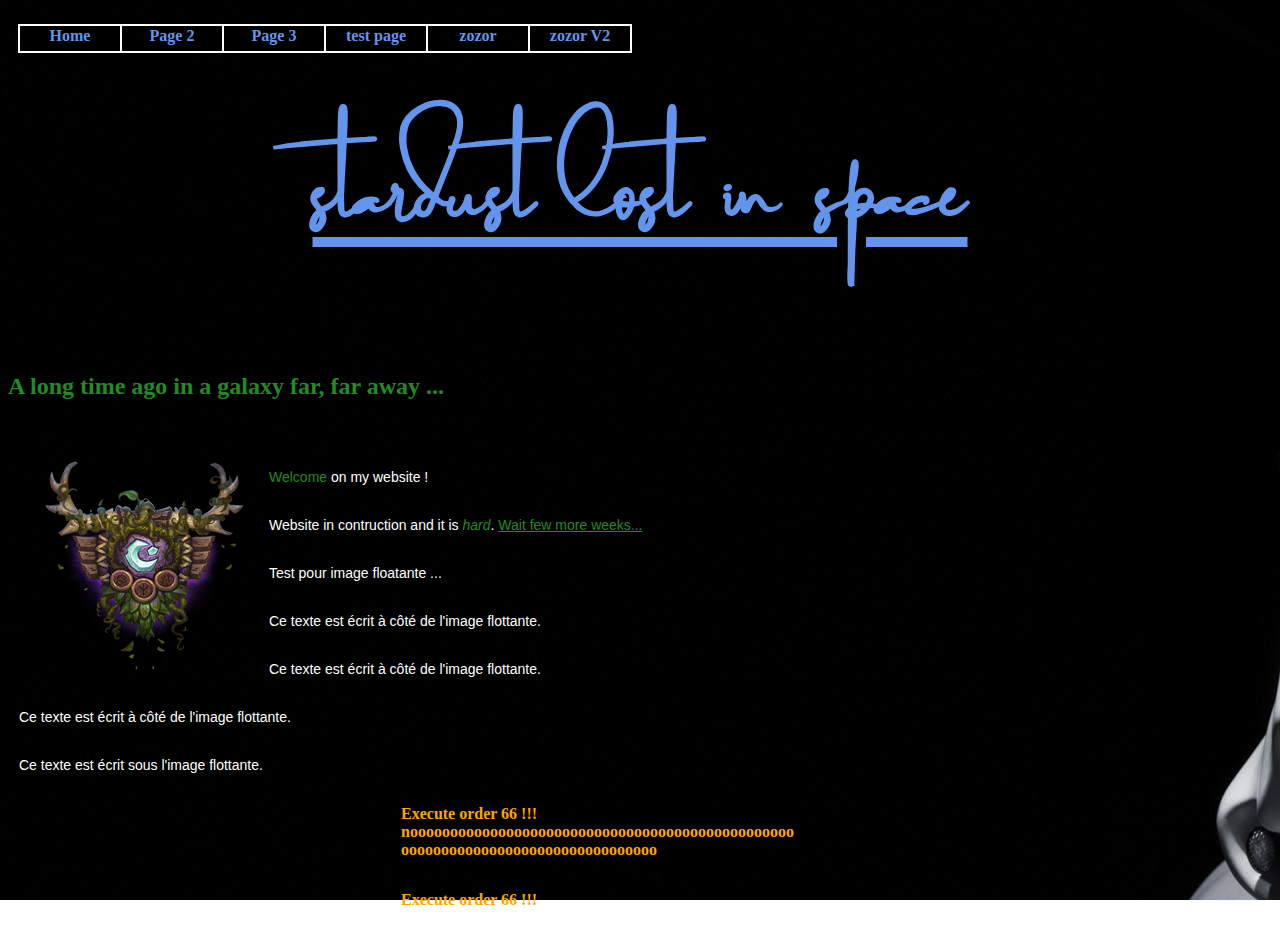
<file: index.html>
<!DOCTYPE html>
<html>

<head>
    <meta charset="utf-8" />
    <meta name="viewport" content="width=device-width" /> <!-- balise pour forcer affichage mobile à taille de son ecran et pas à son view port = eviter de zoom/dezoom sur tel ! -->
    <link rel="stylesheet" href="style.css" />
    <title>Premiers tests du CSS</title>
</head>

<body>
    <div id="top_title">
        <div class="top_element">
            <header>
                <h1>stardust lost in space</h1> <!-- top -->
            </header>
        </div>

        <div class="top_element">
            <nav>
                <!-- MENU -->
                <ul>
                    <li><a href="home.html">Home</a></li>
                    <li><a href="page2.html">Page 2</a></li>
                    <li><a href="page3.html">Page 3</a></li>
                    <li><a href="home_test.html">test page</a></li>
                    <li><a href="zozor.html">zozor</a></li>
                    <li><a href="../zozor_site/zozor.html">zozor V2</a></li>
                </ul>
            </nav>
        </div>
    </div>


    <section id="corps">

        <h2>A long time ago in a galaxy far, far away ...</h2>
        <div class="para1">
            <p><img src="pictures/Druide.png" class="imageflottante" alt="Image flottante" /> <br /><br /><br /> <span class="salutation">Welcome</span> on my website  !</p>
            <p>Website in contruction and it is <em>hard</em>. <a href="https://www.google.com/" target="_blanck">Wait few more weeks...</a>
            </p>
            <p>Test pour image floatante ...</p>
            <p>Ce texte est écrit à côté de l'image flottante.</p>
            <p>Ce texte est écrit à côté de l'image flottante.</p>
            <p>Ce texte est écrit à côté de l'image flottante.</p>

            <p class="dessous">Ce texte est écrit sous l'image flottante.</p>
        </div>
    </section>
    <section>
        <div class="order">
            <p>Execute order 66 !!! noooooooooooooooooooooooooooooooooooooooooooooooooooooooooooooooooooooooooooooooo</p>
            <p>Execute order 66 !!!</p>
            <p>Execute order 66 !!!</p>
            <p>Execute order 66 !!!</p>
            <p>Execute order 66 !!!</p>
            <p>Execute order 66 !!!</p>
            <p>Execute order 66 !!!</p>
            <p>Execute order 66 !!!</p>
            <p>Execute order 66 !!!</p>
            <p>Execute order 66 !!!</p>
            <p>Execute order 66 !!!</p>
            <p>Execute order 66 !!!</p>
            <p>Execute order 66 !!!</p>
            <p>Execute order 66 !!!</p>
            <p>Execute order 66 !!!</p>
            <p>Execute order 66 !!!</p>
            <p>Execute order 66 !!!</p>
            <p>Execute order 66 !!!</p>
            <p>Execute order 66 !!!</p>
            <p>Execute order 66 !!!</p>
            <p>Execute order 66 !!!</p>
            <p>Execute order 66 !!!</p>
            <p>Execute order 66 !!!</p>
            <p>Execute order 66 !!!</p>
        </div>
    </section>

    <aside>
        <!-- Info complementaires (generalement sur coté) -->
    </aside>

    <article>
        <!-- importer articler depuis un autre site -->
    </article>


</body>

<footer></footer>

</html>
</file>
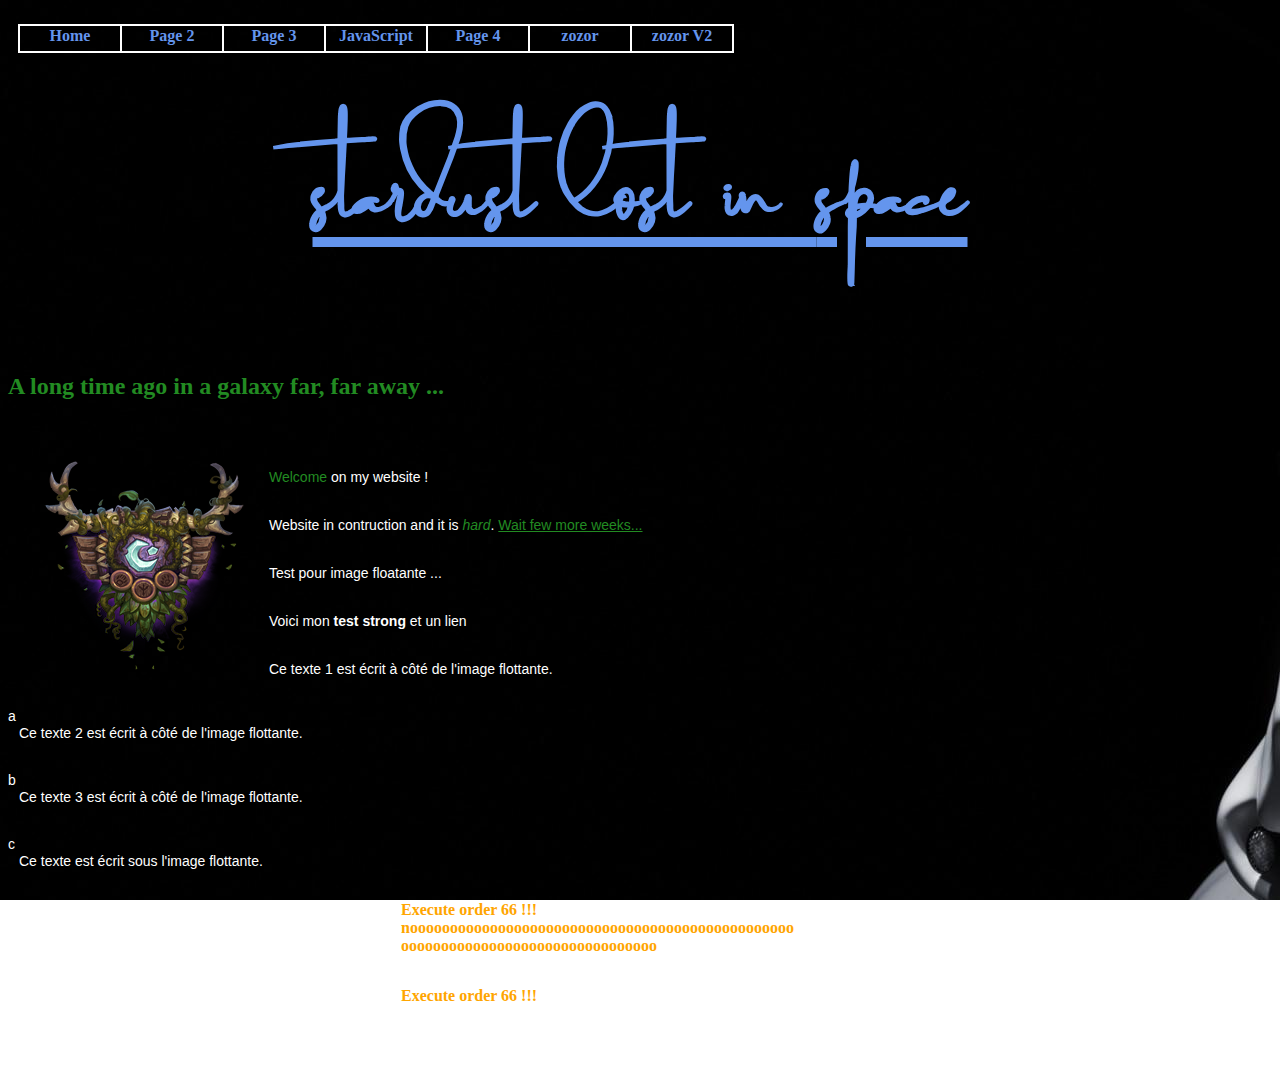
<file: home.html>
<!DOCTYPE html>
<html>

<head>
    <meta charset="utf-8" />
    <meta name="viewport" content="width=device-width" /> <!-- balise pour forcer affichage mobile à taille de son ecran et pas à son view port = eviter de zoom/dezoom sur tel ! -->
    <link rel="stylesheet" href="style.css" />
    <title>Premiers tests du CSS</title>
</head>

<body>
    <div id="top_title">
        <div class="top_element">
            <header>
                <h1 id="stardust">stardust lost in <strong>space</strong></h1> <!-- top -->
            </header>
        </div>

        <div class="top_element">
            <nav>
                <!-- MENU -->
                <ul>
                    <li><a href="home.html">Home</a></li>
                    <li><a href="page2.html">Page 2</a></li>
                    <li><a href="page3.html">Page 3</a></li>
                    <li><a href="java_link.html">JavaScript</a></li>
                    <li><a href="page4.html" target="_blank">Page 4</a></li>
                    <li><a href="zozor.html">zozor</a></li>
                    <li><a href="../zozor_site/zozor.html">zozor V2</a></li>
                </ul>
            </nav>
        </div>
    </div>


    <section id="corps">

        <h2>A long time ago in a galaxy far, far away ...</h2>
        <div class="para1">
            <p><img src="pictures/Druide.png" class="imageflottante" alt="Image flottante" /> <br /><br /><br /> <span class="salutation">Welcome</span> on my website !</p>
            <p>Website in contruction and it is <em>hard</em>. <a id="google_link" href="https://www.google.com/" target="_blanck">Wait few more weeks...</a>
            </p>
            <p>Test pour image floatante ...</p>
            <div id = "mytest"><p>Voici mon <strong>test strong</strong> et un lien</p>
            <p>Ce texte 1 est écrit à côté de l'image flottante.</p>a
            <p>Ce texte 2 est écrit à côté de l'image flottante.</p>b
            <p>Ce texte 3 est écrit à côté de l'image flottante.</p>c
            </div>

            <p class="dessous">Ce texte est écrit sous l'image flottante.</p>
        </div>
    </section>
    <section>
        <div class="order">
            <p>Execute order 66 !!! noooooooooooooooooooooooooooooooooooooooooooooooooooooooooooooooooooooooooooooooo</p>
            <p>Execute order 66 !!!</p>
            <p>Execute order 66 !!!</p>
            <p>Execute order 66 !!!</p>
        </div>
    </section>

    <aside>
        <!-- Info complementaires (generalement sur coté) -->
    </aside>

    <article>
        <!-- importer articler depuis un autre site -->
        <style>
            .blue {
                background: orange;
                color: black;
            }

        </style>
        <div id="MycolorDiv">
            <p> Texte et test de couleur</p>
        </div>
    </article>

    <script src="java2.js">
    </script>
</body>

<footer></footer>

</html>
</file>
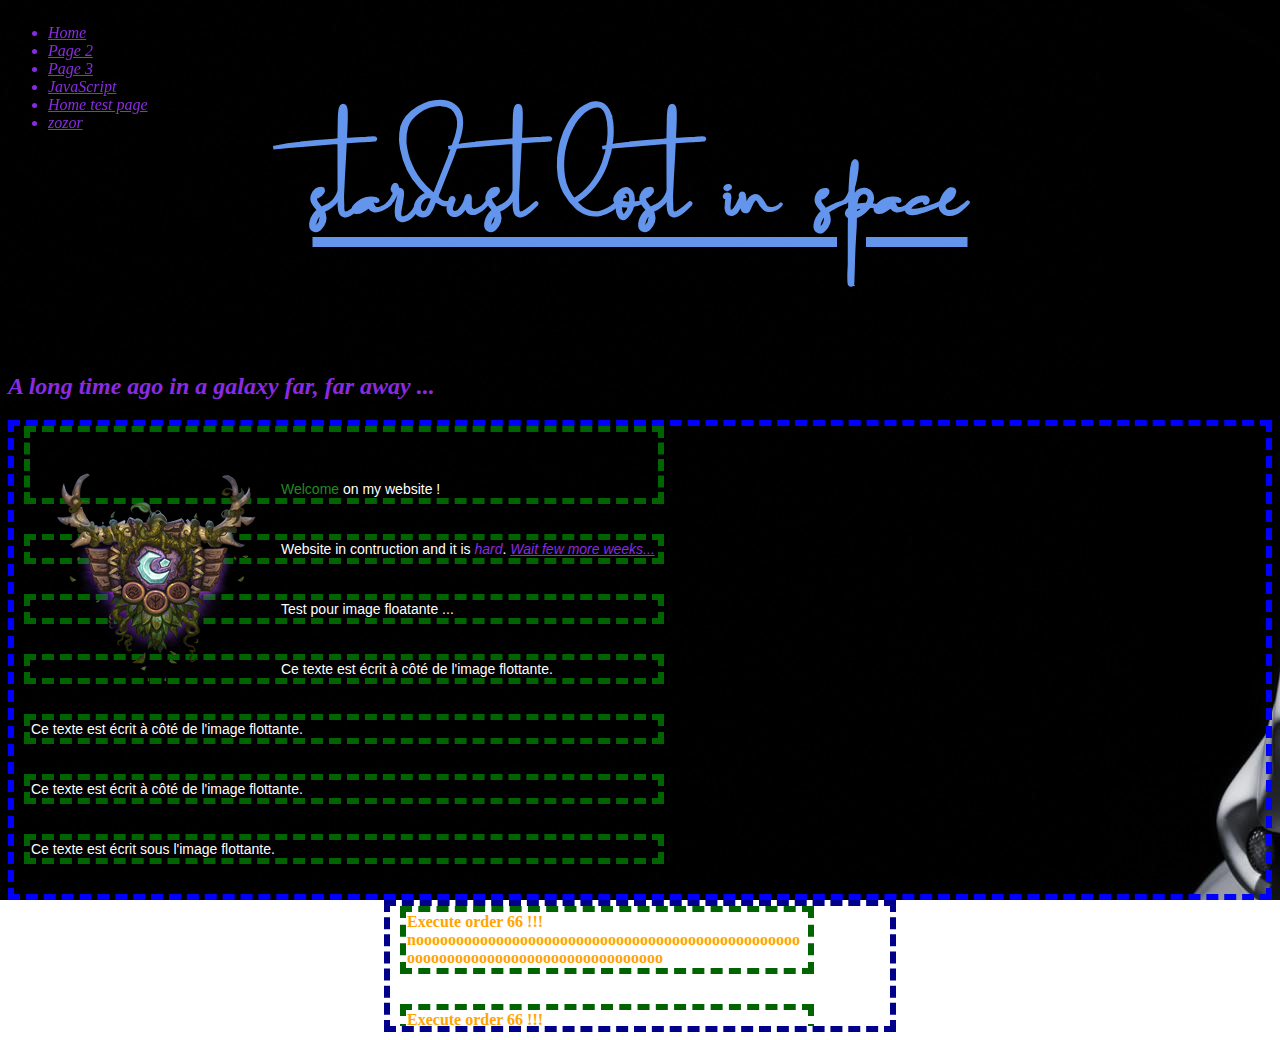
<file: home_test.html>
<!DOCTYPE html>
<html>

<head>
    <meta charset="utf-8" />
    <link rel="stylesheet" href="style_test.css" />
    <title>Premiers tests du CSS</title>
</head>

<div id="top">
    <div class="top_element">
        <header>
            <h1>stardust lost in space</h1><!-- top -->
        </header>
    </div>

    <div class="top_element">
        <nav>
            <!-- MENU -->
            <ul>
                <li><a href="home.html">Home</a></li>
                <li><a href="page2.html">Page 2</a></li>
                <li><a href="page3.html">Page 3</a></li>
                <li><a href="java_link.html">JavaScript</a></li>
                <li><a href="home_test.html">Home test page</a></li>
                <li><a href="zozor.html">zozor</a></li>
            </ul>
        </nav>
    </div>
</div>

<body>
    <section>

        <h2>A long time ago in a galaxy far, far away ...</h2>
        <div class="para1">
            <p><img src="pictures/Druide.png" class="imageflottante" alt="Image flottante" /> <br /><br /><br /> <span class="salutation">Welcome</span> on my website  !</p>
            <p>Website in contruction and it is <em>hard</em>. <a href="https://www.google.com/" target="_blanck">Wait few more weeks...</a>
            </p>
            <p>Test pour image floatante ...</p>
            <p>Ce texte est écrit à côté de l'image flottante.</p>
            <p>Ce texte est écrit à côté de l'image flottante.</p>
            <p>Ce texte est écrit à côté de l'image flottante.</p>

            <p class="dessous">Ce texte est écrit sous l'image flottante.</p>
        </div>
    </section>
    <section>
        <div class="order">
            <p>Execute order 66 !!! noooooooooooooooooooooooooooooooooooooooooooooooooooooooooooooooooooooooooooooooo</p>
            <p>Execute order 66 !!!</p>
            <p>Execute order 66 !!!</p>
            <p>Execute order 66 !!!</p>
            <p>Execute order 66 !!!</p>
            <p>Execute order 66 !!!</p>
            <p>Execute order 66 !!!</p>
            <p>Execute order 66 !!!</p>
            <p>Execute order 66 !!!</p>
            <p>Execute order 66 !!!</p>
            <p>Execute order 66 !!!</p>
            <p>Execute order 66 !!!</p>
            <p>Execute order 66 !!!</p>
            <p>Execute order 66 !!!</p>
            <p>Execute order 66 !!!</p>
            <p>Execute order 66 !!!</p>
            <p>Execute order 66 !!!</p>
            <p>Execute order 66 !!!</p>
            <p>Execute order 66 !!!</p>
            <p>Execute order 66 !!!</p>
            <p>Execute order 66 !!!</p>
            <p>Execute order 66 !!!</p>
            <p>Execute order 66 !!!</p>
            <p>Execute order 66 !!!</p>
        </div>
    </section>

    <aside>
        <!-- Info complementaires (generalement sur coté) -->
    </aside>

    <article>
        <!-- importer articler depuis un autre site -->
    </article>


</body>

<footer></footer>

</html>
</file>
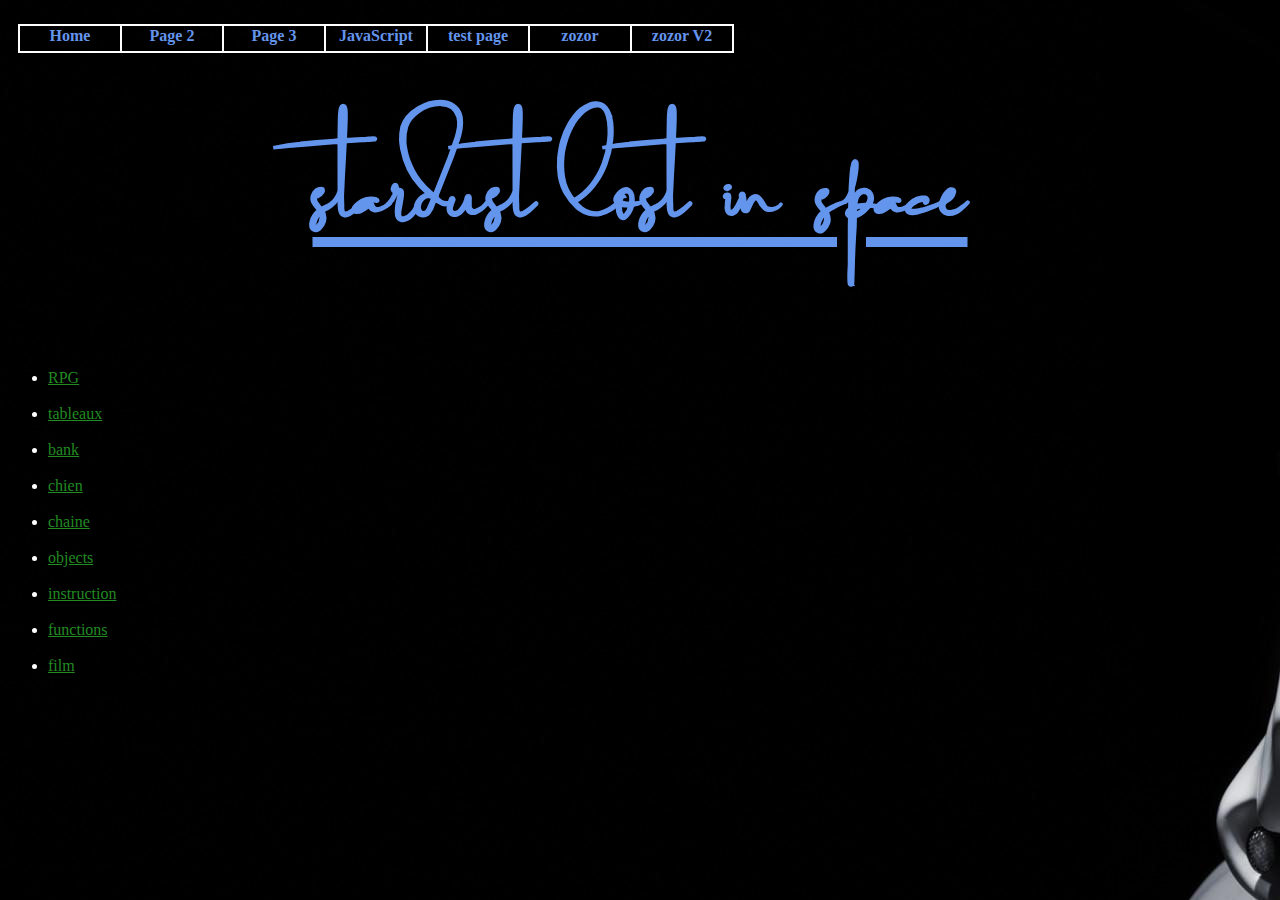
<file: java_link.html>
<!DOCTYPE html>
<html>

<head>
    <meta charset="utf-8" />
    <meta name="viewport" content="width=device-width" /> <!-- balise pour forcer affichage mobile à taille de son ecran et pas à son view port = eviter de zoom/dezoom sur tel ! -->
    <link rel="stylesheet" href="style.css" />
    <title>Premiers tests du CSS</title>
</head>

<body>
    <div id="top_title">
        <div class="top_element">
            <header>
                <h1>stardust lost in space</h1> <!-- top -->
            </header>
        </div>

        <div class="top_element">
            <nav>
                <!-- MENU -->
                <ul>
                    <li><a href="home.html">Home</a></li>
                    <li><a href="page2.html">Page 2</a></li>
                    <li><a href="page3.html">Page 3</a></li>
                    <li><a href="java_link.html">JavaScript</a></li>
                    <li><a href="home_test.html">test page</a></li>
                    <li><a href="zozor.html">zozor</a></li>
                    <li><a href="../zozor_site/zozor.html">zozor V2</a></li>
                </ul>
            </nav>
        </div>
    </div>


    <section id="java">
        <ul>
            <li><a href="../JavaScript_test/rpg/html/rpg.html" target="_blanck">RPG</a></li><br />
            <li><a href="../JavaScript_test/tableau/html/tableau.html" target="_blanck">tableaux</a></li><br />
            <li><a href="../JavaScript_test/bank/html/bank.html" target="_blanck">bank</a></li><br />
            <li><a href="../JavaScript_test/chien/html/chien.html" target="_blanck">chien</a></li><br />
            <li><a href="../JavaScript_test/chaine/html/chaine.html" target="_blanck">chaine</a></li><br />
            <li><a href="../JavaScript_test/objects/html/objects.html" target="_blanck">objects</a></li><br />
            <li><a href="../JavaScript_test/instruction/html/instru.html" target="_blanck">instruction</a></li><br />
            <li><a href="../JavaScript_test/fonction/html/fonction.html" target="_blanck">functions</a></li><br />
            <li><a href="../JavaScript_test/films/html/films.html" target="_blanck">film</a></li><br />
            
        </ul>
    </section>

    <aside>
        <!-- Info complementaires (generalement sur coté) -->
    </aside>

    <article>
        <!-- importer articler depuis un autre site -->
    </article>


</body>

<footer></footer>

</html>
</file>
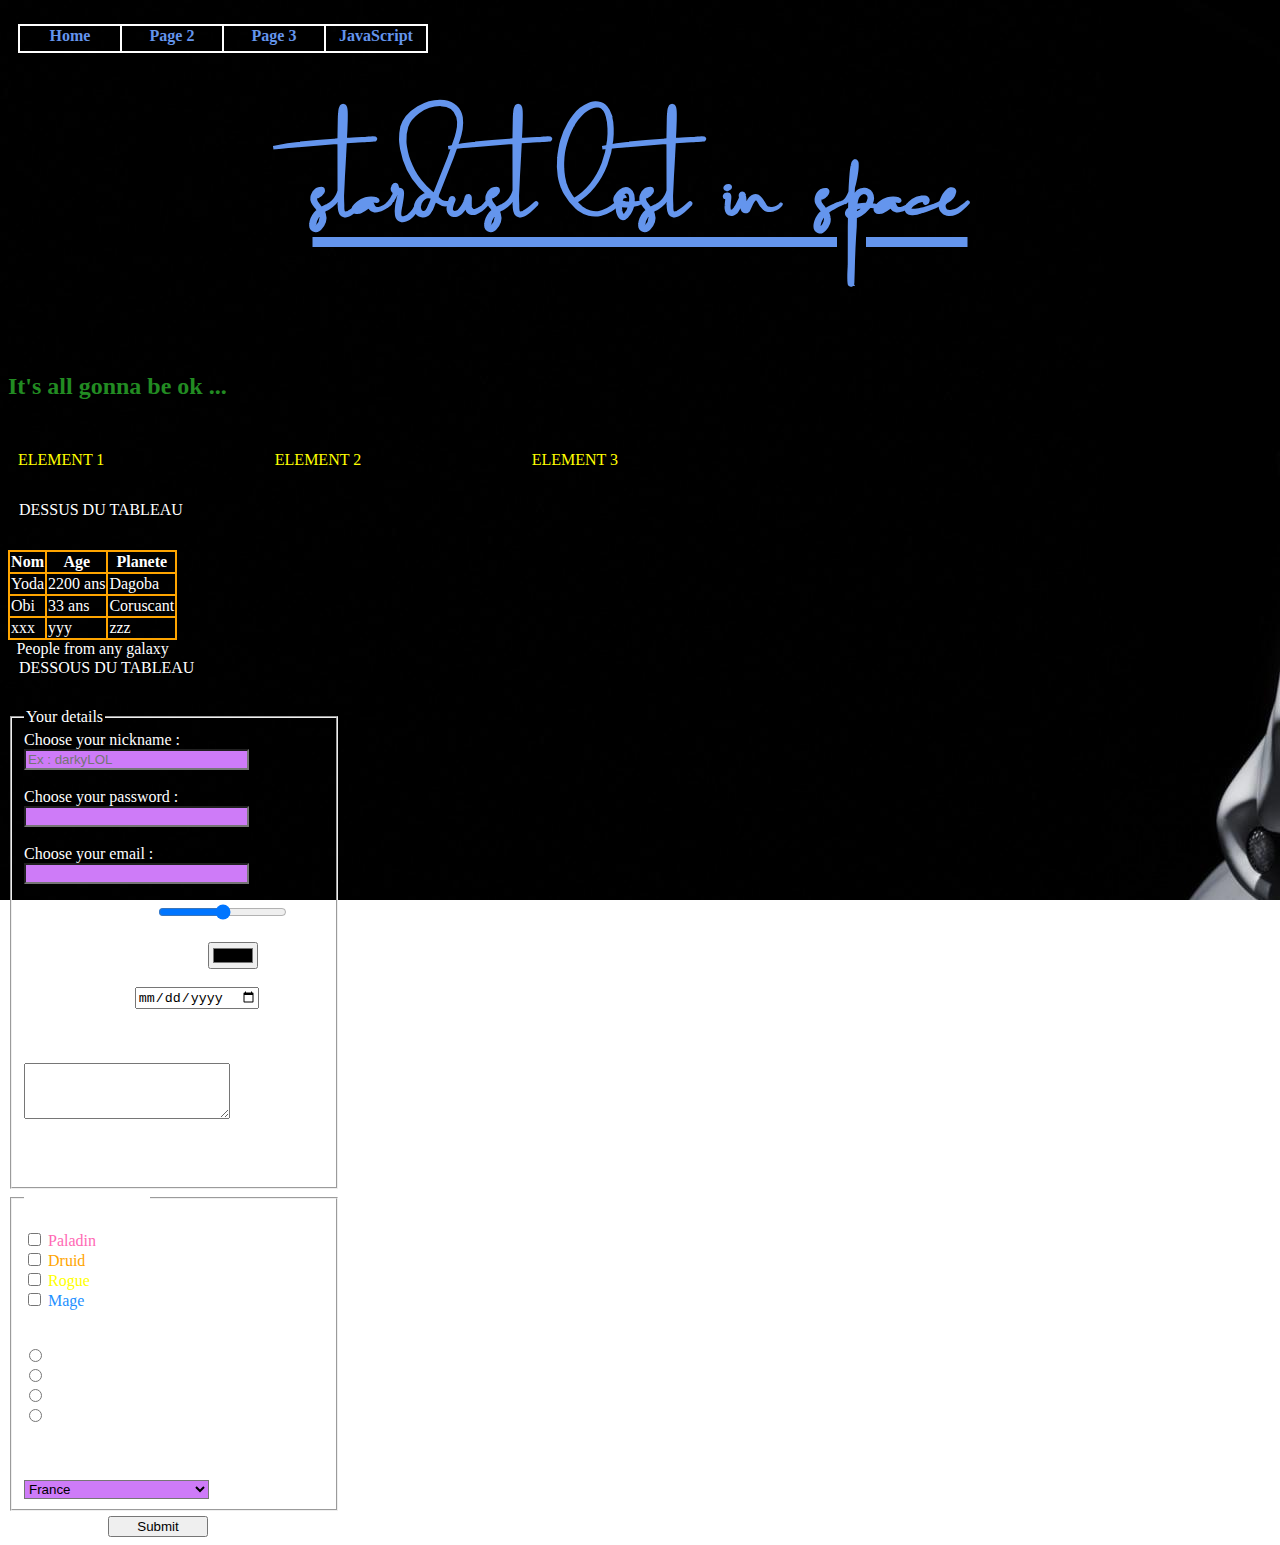
<file: page2.html>
<!DOCTYPE html>
<html>

<head>
    <meta charset="utf-8" />
    <link rel="stylesheet" href="style.css" />
    <title>hihi</title>
</head>

<body>
    <div id="top_title">
        <div class="top_element">
            <header>
                <h1>stardust lost in space</h1><!-- top -->
            </header>
        </div>

        <div class="top_element">
            <nav>
                <!-- MENU -->
                <ul>
                    <li><a href="home.html">Home</a></li>
                    <li><a href="page2.html">Page 2</a></li>
                    <li><a href="page3.html">Page 3</a></li>
                    <li><a href="java_link.html">JavaScript</a></li>
                </ul>
            </nav>
        </div>
    </div>


    <section>

        <h2>It's all gonna be ok ...</h2>
        <div id="conteneur">
            <div class="element">ELEMENT 1</div>
            <div class="element">ELEMENT 2</div>
            <div class="element">ELEMENT 3</div>
        </div>
    </section>
    <p> DESSUS DU TABLEAU</p>
    <section id="tableau">
        <table>
            <caption>People from any galaxy</caption>
            <thead>
                <!-- EN TETE TABLEAU -->
                <tr>
                    <th>Nom</th>
                    <th>Age</th>
                    <th>Planete</th>
                </tr>
            </thead>

            <tfoot>
                <!-- BAS DU TABLEAU -->
                <tr>
                    <td>xxx</td>
                    <td>yyy</td>
                    <td>zzz</td>
                </tr>
            </tfoot>

            <tbody>
                <!-- CORPS DU TABLEAU -->
                <tr>
                    <td>Yoda</td>
                    <td>2200 ans</td>
                    <td>Dagoba</td>
                </tr>
                <tr>
                    <td>Obi</td>
                    <td>33 ans</td>
                    <td>Coruscant</td>
                </tr>
            </tbody>
        </table>
        <p> DESSOUS DU TABLEAU</p>
    </section>

    <section id="formulaire">
        <form method="post" action="traitement.php">


            <fieldset>
                <legend>Your details</legend>
                <label for="pseudo">Choose your nickname : </label>
                <input type="text" name="pseudo" id="pseudo" placeholder="Ex : darkyLOL" size="25" maxlength="10" required /><br /><br />

                <label for="pw">Choose your password : </label>
                <input type="password" name="pw" id="pw" size="25" maxlength="16" required /><br /><br />

                <label for="mail">Choose your email :</label>
                <input type="email" name="mail" id="mail" size="25" maxlength="25" required /><br /><br /> <!-- Existe aussi en : "tel" ou "url" ou "number" ou "range" ou "color" ou "date" ou "search" ou "checkbox" -->

                <label for="value">Choose your value :</label>
                <input type="range" name="value" id="value" min="10" max="110" step="1" /><br /><br />

                <label for="best_color">Choose your favorite color :</label>
                <input type="color" name="best_color" id="best_color" /><br /><br />

                <label for="actual_date">Choose the date:</label>
                <input type="date" name="actual_date" id="actual_date" /><br /><br /><br />

                <label for="enhanc">Few lines about you? </label>
                <textarea name="enhanc" id="enhanc"></textarea><br /><br /><br /><br />

            </fieldset>
            <fieldset>
                <legend>Other informations</legend>
                What classes are you playing : <br />
                <input type="checkbox" name="paladin" id="paladin" /> <label for="paladin">Paladin</label><br />
                <input type="checkbox" name="druid" id="druid" /> <label for="druid">Druid</label><br />
                <input type="checkbox" name="rogue" id="rogue" /> <label for="rogue">Rogue </label><br />
                <input type="checkbox" name="mage" id="mage" /> <label for="mage">Mage</label><br /><br />

                What's your age ? : <br />
                <input type="radio" name="age" value="less15" id="less15" /><label for="moins15">Less than 15y</label><br />
                <input type="radio" name="age" value="medium15-25" id="medium15-25" /><label for="medium15-25">Between 15-25y</label><br />
                <input type="radio" name="age" value="medium26-40" id="medium26-40" /><label for="medium26-40">Between 26-40y</label><br />
                <input type="radio" name="age" value="more40" id="more40" /><label for="more40">More than 40y</label><br /><br /><br />

                <label for="pays">What's your country ?</label><br />
                <select name="pays" id="pays" required>
                    <optgroup label="Europe">
                        <option value="france" selected>France</option>
                        <option value="spain">Spain</option>
                        <option value="italy">Italy</option>
                        <option value="UK">United Kingdom</option>
                    </optgroup>
                    <optgroup label="America">
                        <option value="canada">Canada</option>
                        <option value="USA">United States of America</option>
                    </optgroup>
                    <optgroup label="Asia">
                        <option value="China">China</option>
                        <option value="japon">Japon</option>
                    </optgroup>
                </select>
            </fieldset>
            <input type="submit" value="Submit" id="validation" /> <!-- Boutton pour envoyer, existe aussi "button" (javascript) ou "image" (=submit mais remplacé par image de notre choix) -->
        </form>
    </section>


    <aside>
        <!-- Info complementaires (generalement sur coté) -->
    </aside>

    <article>
        <!-- importer articler depuis un autre site -->
    </article>

    <script>

    </script>
</body>

<footer></footer>

</html>
</file>
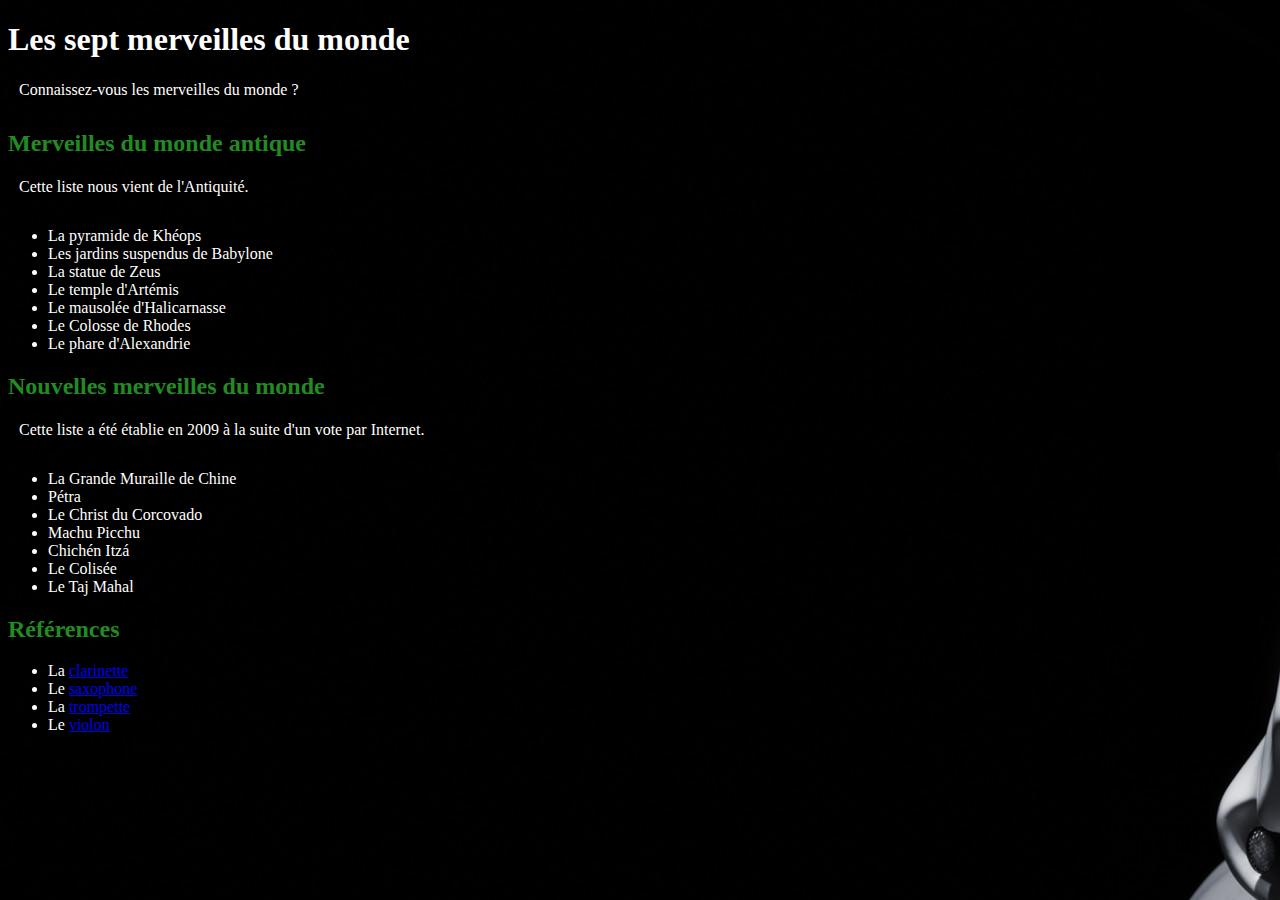
<file: page4.html>
<!doctype html>
<html>

<head>
    <meta charset="utf-8">
    <link rel="stylesheet" href="style.css" />
    <title>Les sept merveilles du monde</title>
</head>

<body>
    <h1>Les sept merveilles du monde</h1>
    <p>Connaissez-vous les merveilles du monde ?</p>
    <div id="contenu">
        <h2>Merveilles du monde antique</h2>
        <p>Cette liste nous vient de l'Antiquité.</p>
        <ul class="merveilles" id="antiques">
            <li class="existe">La pyramide de Khéops</li>
            <li>Les jardins suspendus de Babylone</li>
            <li>La statue de Zeus</li>
            <li>Le temple d'Artémis</li>
            <li>Le mausolée d'Halicarnasse</li>
            <li>Le Colosse de Rhodes</li>
            <li>Le phare d'Alexandrie</li>
        </ul>
        <h2>Nouvelles merveilles du monde</h2>
        <p class= "aah">Cette liste a été établie en 2009 à la suite d'un vote par Internet.</p>
        <ul class="merveilles" id="nouvelles">
            <li class="existe">La Grande Muraille de Chine</li>
            <li class="existe">Pétra</li>
            <Li class="existe">Le Christ du Corcovado</Li>
            <Li class="existe">Machu Picchu</Li>
            <li class="existe">Chichén Itzá</li>
            <li class="existe">Le Colisée</li>
            <li class="existe">Le Taj Mahal</li>
        </ul>
        <h2>Références</h2>
        <ul>
        <li id="clarinette" class="vent bois">
            La <a href="https://fr.wikipedia.org/wiki/Clarinette">clarinette</a>
        </li>
        <li id="saxophone" class="vent cuivre">
            Le <a href="https://fr.wikipedia.org/wiki/Saxophone">saxophone</a>
        </li>
        <li id="trompette" class="vent cuivre">
            La <a href="https://fr.wikipedia.org/wiki/Trompette">trompette</a>
        </li>
        <li id="violon" class="cordes frottees">
            Le <a href="https://fr.wikipedia.org/wiki/Violon">violon</a>
        </li>
    </ul>
    </div>

    <script src="java4.js"></script>
</body>

</html>
</file>
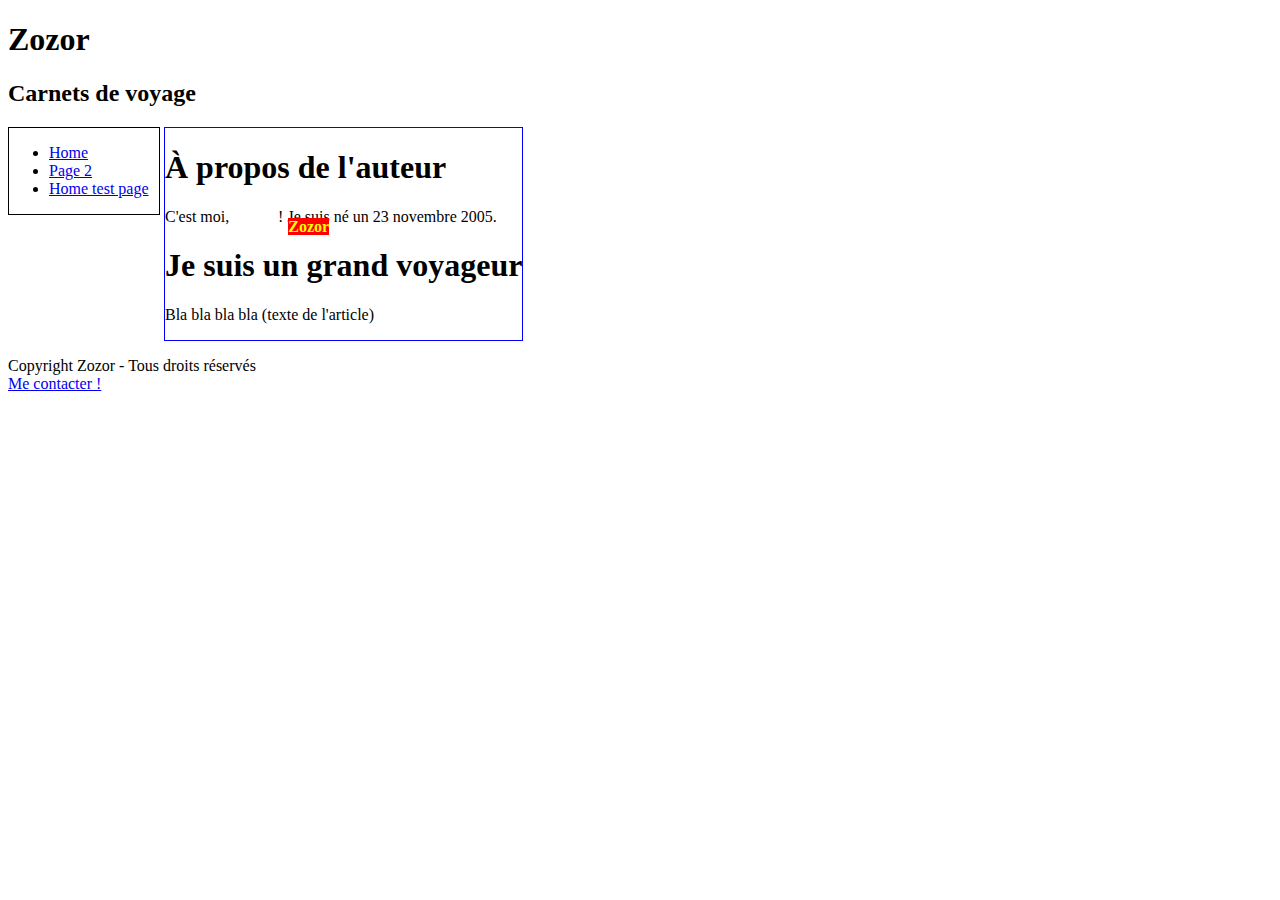
<file: zozor.html>
<!DOCTYPE html>
<html>
    <head>
        <meta charset="utf-8" />
        <link rel="stylesheet" href="zozor.css" />
        <title>Zozor - Le Site Web</title>
    </head>

    <body>
        <header>
            <h1>Zozor</h1>
            <h2>Carnets de voyage</h2>
        </header>
        
        <nav>
            <ul>
                <li><a href="home.html">Home</a></li>
                <li><a href="page2.html">Page 2</a></li>
                <li><a href="home_test.html">Home test page</a></li>
            </ul>
        </nav>
        
        <section>
            <aside>
                <h1>À propos de l'auteur</h1>
                <p>C'est moi, <strong>Zozor</strong> ! Je suis né un 23 novembre 2005.</p>
            </aside>
            <article>                
                <h1>Je suis un grand voyageur</h1>
                <p>Bla bla bla bla (texte de l'article)</p>
            </article>
        </section>
        
        <footer>
            <p>Copyright Zozor - Tous droits réservés<br />

            <a href="#">Me contacter !</a></p>
        </footer>
        
    </body>
</html>
</file>
<file: style.css>
/* Définition des polices personnalisées */
@font-face{
    font-family: "brilliant_r";
    src: url('fonts/brilliant_regular.otf');
}

body{
    /*background-color: black;*/
    background: url(pictures/back_storm.jpg) fixed; /* fixe l'image de fond */
    color:white;
}

/* HEADER */
#top_title{
    display: flex;
    flex-direction: row-reverse;
    justify-content: flex-end;    
}

.top_element:nth-child(1){ /* title */
    align-self:center;
    flex:1;    
}

.top_element:nth-child(2){   /* menu */
    position:absolute;
}

#top_title ul{
    list-style-type: none;
    padding-left: 10px;   
    flex-direction: row;
    display: flex;  
    border-right:2px white solid;
}

.top_element li{
    background-color: none;    
    border:2px white solid;
    border-right:0px white solid;    
    text-align: center;   
    justify-content: center;  
    width: 100px;
    height: 25px;   
    line-height: 20px;
}

#top_title a{
    color:cornflowerblue;
    font-weight: bold;
    text-decoration: none;    
}

#top_title a:hover{
    color:orange;
    font-weight: bold;
    font-size:1.4em;
    text-decoration: underline;
}

#top_title h1{
    font-size: 100px; /* ou 0.6em ou 1.3em etc */
    font-family: "brilliant_r";
    color:cornflowerblue;
    font-weight: bold; /* en gras */
    text-decoration: underline; /* underline ou line-through (=barré) ou overline ou blink */
    text-align: center;    
}

/* LIENS */
a:hover{
    text-decoration:underline;
    color:blueviolet;
    font-weight: bold;
}

a:active{
    background-color: whitesmoke;
}

a:visited{
    color:yellow;    
}

/* Corps */
#corps h1, h2, em, #corps a, #java a{

    color: forestgreen;
    font-style:bold; /* italic ou normal ou oblique */        
}

.salutation{
    
    color: forestgreen;
}

p{
    width: 50%; /* px ou % */
    min-width: 400px;  /* min ou max // width ou height */    
    padding: 1px; /* padding = marge intérieur ;;; margin = marge exterieur */
    margin: 0px 40px 30px 10px; /* dans l'ordre : haut   bas   gauche   droite */
    color:white;
}

.imageflottante{
    float:left;
}

.para1{
    font-size: 14px; /*ou des relatives : xx-small; x-small; small; medium; large; x-large; xx-large */
    color:white;
    font-family: Arial, "Arial Black", Georgia, Impact, sans-serif;       
}

.order{
    font-weight: bold;
    color:orange;    
    width: 500px; /* largeur block */
    height: 120px; /* hauteur block */
    margin: auto;
    overflow: auto; /* visible ou hidden ou scroll ou auto // DEPASSEMENT VERS LE BAS */
    word-wrap: break-word; /* DEPASSEMENT HORIZONTAL*/
}

.order p{
    color:orange;
}


/* Page 2 */
#conteneur{
    color: yellow;    
    height: 60px;
    width: 600px;
    padding:10px;
    display: flex;
    flex-direction:row; /* row ou column ou reverse */
    justify-content: space-between;
    align-items: center;
}

.element:nth-child(2){    
    align-self: center;
}

/* TABLEAU */
table{
    border-collapse: collapse;
    caption-side: bottom;
}
td, th{
    border: 2px solid orange;
}

textarea{
    width: 200px;
    height: 50px;
}

input#paladin + label {
    color:hotpink;    
}

input#druid + label {
    color:orange;
}

input#rogue + label {
    color:yellow;
}

input#mage + label {
    color:dodgerblue;
}

input:checked+ label{
    font-weight: bold;   
}

fieldset{
    width: 300px;    
}

:required{
    background-color:#CE7BF8;
}

#validation{
    width: 100px;
    text-align: center;
    margin-left: 100px;
    margin-top: 5px;    
}

/* Sur les écrans, quand la largeur de la fenêtre fait au maximum 1024 */
@media screen and (max-width: 1024px){
    p{
        color:cornflowerblue;        
        font-size: 1.2em;
    }
}

/* Sur tous types d'écran, quand la largeur de la fenêtre est comprise entre 1024px et 1280px */
@media all and (min-width: 1024px) and (max-width: 1280px)

/* Sur les téléviseurs */
@media tv

/* Sur tous types d'écrans orientés verticalement */
@media all and (orientation: portrait)
    
/* Sur tous les smartphone */  
@media all and (max-width: 480px)
</file>
<file: style_test.css>
@font-face{
    font-family: "brilliant_r";
    src: url('fonts/brilliant_regular.otf');
}

h2, em, nav, a{

    color: blueviolet;
    font-style:italic; /* italic ou normal ou oblique */        
}

.salutation{
    
    color: forestgreen;
}

.souligne{
    text-decoration: underline;    
}

a:hover{
    text-decoration:overline;
    color:blueviolet;
    font-weight: bold;
}

a:active{
    background-color: coral;
}

a:visited{
    color:cornflowerblue;
}

p{
    width: 50%; /* px ou % */
    min-width: 400px;  /* min ou max // width ou height */
    border: 6px darkgreen dashed;
    padding: 1px; /* padding = marge intérieur ;;; margin = marge exterieur */
    margin: 0px 40px 30px 10px; /* dans l'ordre : haut   bas   gauche   droite */
}

.imageflottante{
    float:left;
}

.dessous{
    /*clear:both;*/
}

.order{
    font-weight: bold;
    color:orange;
    border: 6px darkblue dashed;
    width: 500px; /* largeur block */
    height: 120px; /* hauteur block */
    margin: auto;
    overflow: auto; /* visible ou hidden ou scroll ou auto // DEPASSEMENT VERS LE BAS */
    word-wrap: break-word; /* DEPASSEMENT HORIZONTAL*/
}


.para1{
    font-size: 14px; /*ou des relatives : xx-small; x-small; small; medium; large; x-large; xx-large */
    color:white;
    font-family: Arial, "Arial Black", Georgia, Impact, sans-serif;
    border: 6px blue dashed;    
}

h1{
    font-size: 100px; /* ou 0.6em ou 1.3em etc */
    font-family: "brilliant_r";
    color:cornflowerblue;
    font-weight: bold; /* en gras */
    text-decoration: underline; /* underline ou line-through (=barré) ou overline ou blink */
    text-align: center;
}


body{
    /*background-color: black;*/
    background: url(pictures/back_storm.jpg) fixed; /* fixe l'image de fond */
}

#conteneur{
    color: darkgreen;
    border: 6px darkgreen dashed;
    height: 60px;
    padding:10px;
    display: flex;
    flex-direction:row; /* row ou column ou reverse */
    justify-content: space-between;
    align-items: center;
}

.element:nth-child(2){
    background-color: blue;
    align-self: flex-start;
    flex:1; /* occupe tout l'espace restant */ 
}

#top{
    display: flex;
    flex-direction: row-reverse;
    justify-content: flex-end;
}
.top_element:nth-child(1){
    align-self:center;
    flex:1;
}

.top_element:nth-child(2){
    position:fixed;
}
</file>
<file: zozor.css>
nav
{
    width: 150px;
    border: 1px solid black;
    display:inline-block;
    vertical-align: top;
    
}

section
{
    border: 1px solid blue;
    display: inline-block;
    vertical-align: top;
}

element{
    position:absolute; /* absolute ou fixed ou relative*/
    right:0px;
    bottom:0px;  /* placement du block absolue sur la page*/
    z-index:1; /* ordre de prio en cas de chevauchement au meme endroit (1 etant le plus en dessous)*/
}

strong{
    background-color: red;
    color:yellow;
    position:relative;
    left:55px;
    top:10px;
}

/* DESIGN HTML/CSS : https://html5up.net/ */
</file>
